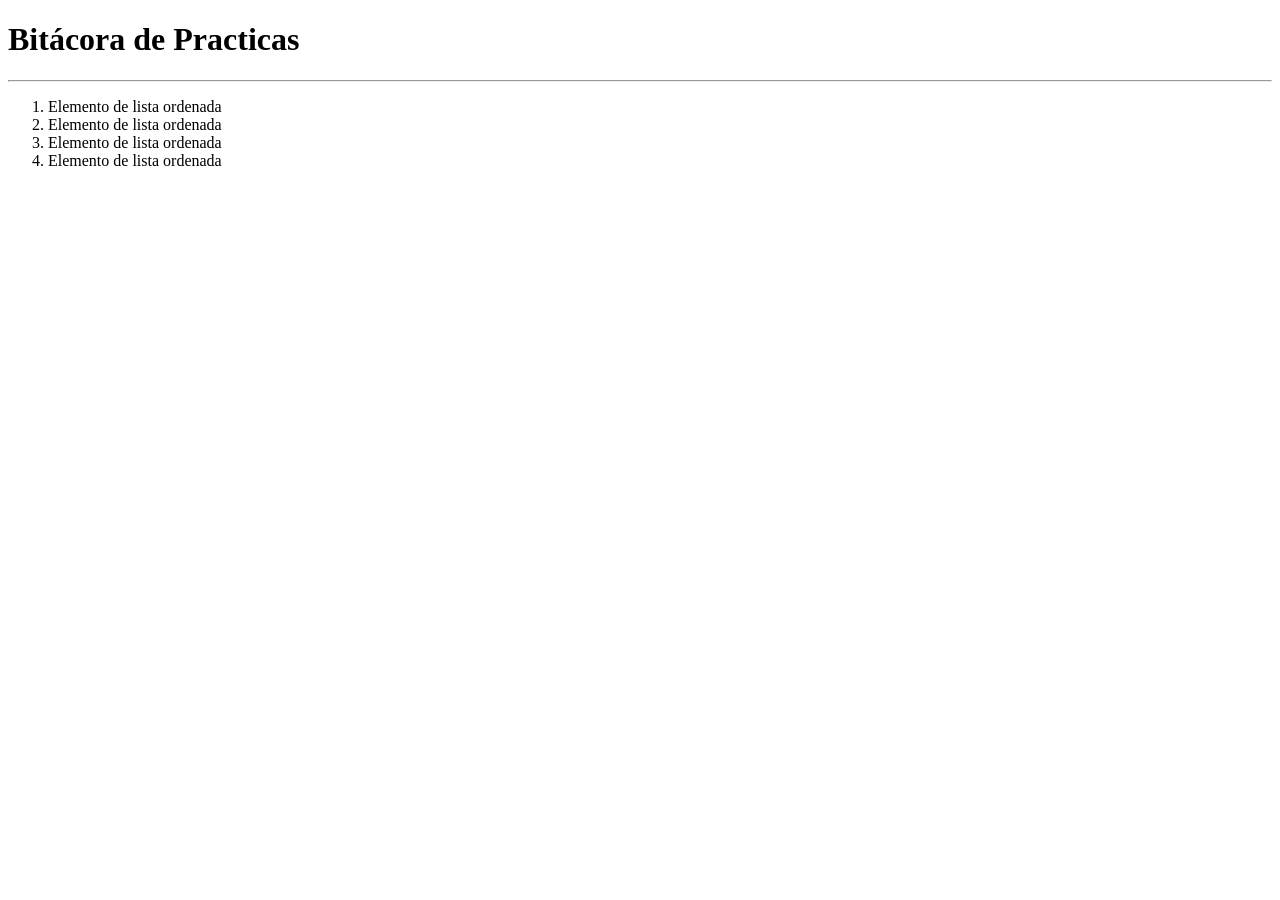
<file: index.html>
<!DOCTYPE html>
<html lang="es">
<head>
    <meta charset="UTF-8">
    <meta name="viewport" content="width=, initial-scale=1.0">
    <title>Practicas Web</title>
</head>
<body>
<h1>Bitácora de Practicas</h1>
<hr>
<ol>
    <li>Elemento de lista ordenada</li>
    <li>Elemento de lista ordenada</li>
    <li>Elemento de lista ordenada</li>
    <li>Elemento de lista ordenada</li>
</ol>




</body>
</html>
</file>
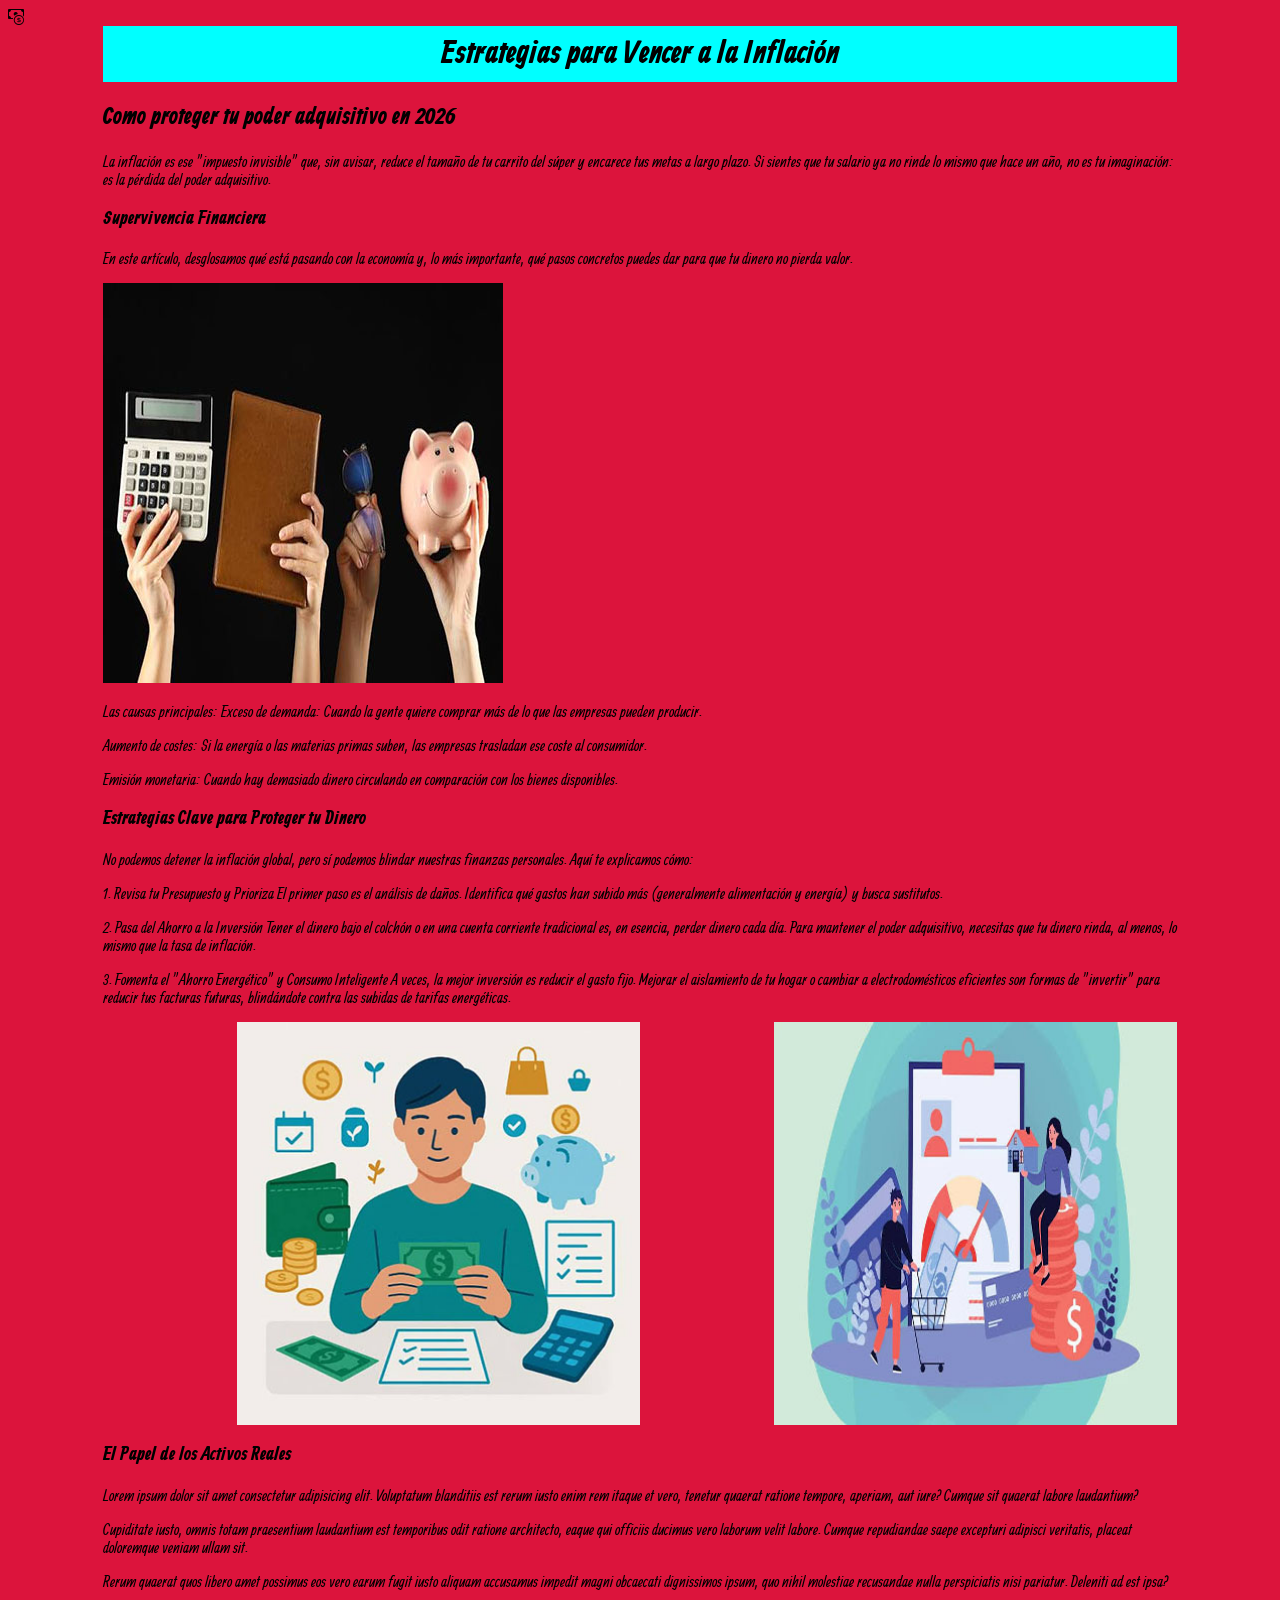
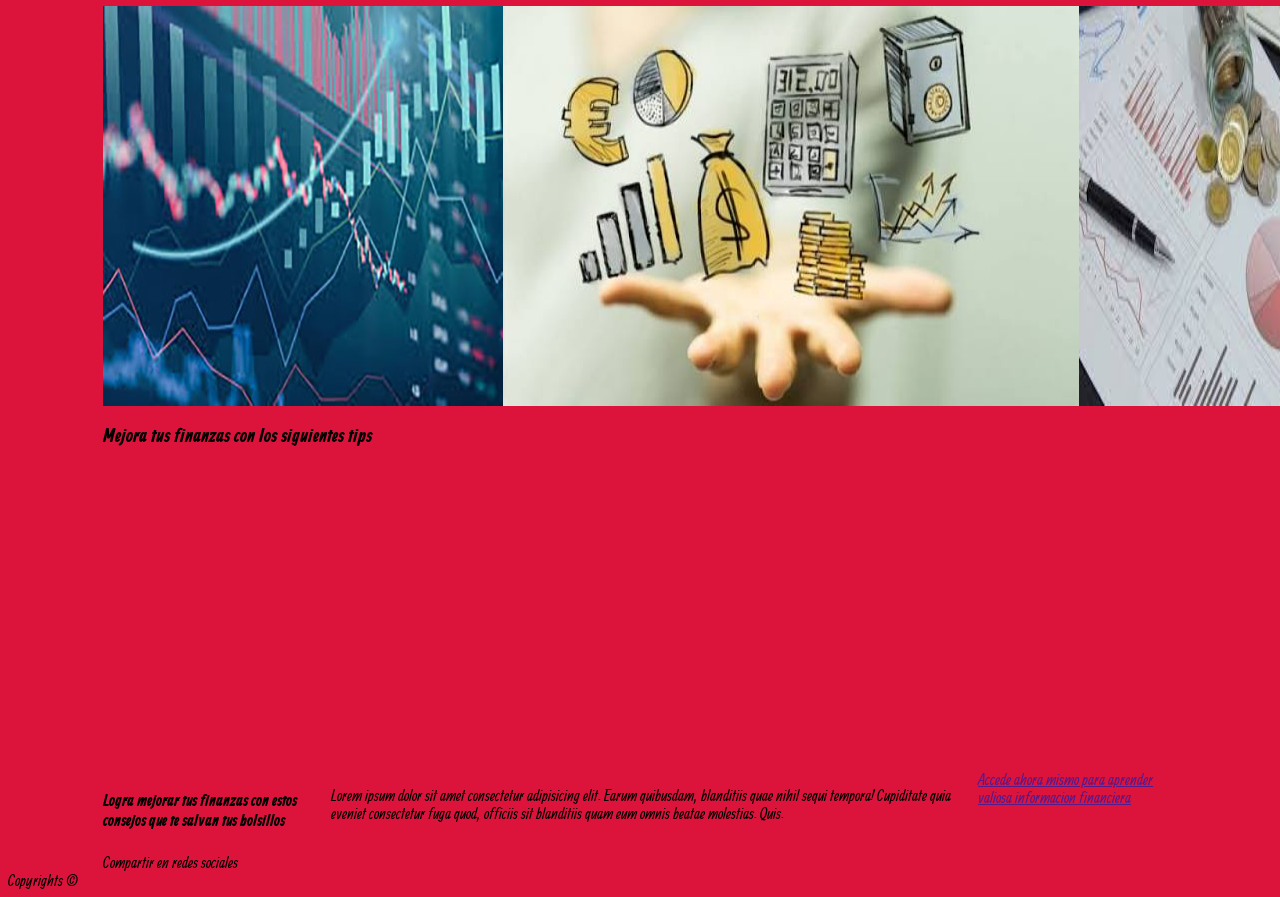
<file: ejercicios/articulo.html>
<!DOCTYPE html>
<html lang="en">
<head>
    <meta charset="UTF-8">
    <meta name="viewport" content="width=device-width, initial-scale=1.0">
    <title>Inversiones</title>
    <!--Tipografia-->
    <link href="https://fonts.googleapis.com/css2?family=Allan:wght@400;700&family=Amarante&family=Bebas+Neue&display=swap" rel="stylesheet">

<!--css Bootstrap-->
<link rel="stylesheet" href="https://cdn.jsdelivr.net/npm/bootstrap-icons@1.13.1/font/bootstrap-icons.min.css">

    <!--css del proyecto-->
    <link rel="stylesheet" href="../css/articulo.css">
</head>
<body>
    <header class= "cabecera">
<i class="bi bi-cash-coin"></i>
    </header>
    <main class="cuerpo">
<article>
<header>
    <div class="contenido">
<h1>Estrategias para Vencer a la Inflación</h1>
<h2>Como proteger tu poder adquisitivo en 2026</h2>
</header>
<p>La inflación es ese "impuesto invisible" que, sin avisar, reduce el tamaño de tu carrito del súper y encarece tus metas a largo plazo. Si sientes que tu salario ya no rinde lo mismo que hace un año, no es tu imaginación: es la pérdida del poder adquisitivo.
</p>
<h3>Supervivencia Financiera</h3>
<p>En este artículo, desglosamos qué está pasando con la economía y, lo más importante, qué pasos concretos puedes dar para que tu dinero no pierda valor.
</p>
<img class="Supervivencia" src="../img/images - 2026-02-25T071107.408.jpeg" alt="">
<p>Las causas principales:
Exceso de demanda: Cuando la gente quiere comprar más de lo que las empresas pueden producir.
</p>
<p>Aumento de costes: Si la energía o las materias primas suben, las empresas trasladan ese coste al consumidor.
</p>
<p>Emisión monetaria: Cuando hay demasiado dinero circulando en comparación con los bienes disponibles.</p>
<h3>Estrategias Clave para Proteger tu Dinero</h3>
<p>No podemos detener la inflación global, pero sí podemos blindar nuestras finanzas personales. Aquí te explicamos cómo:
</p>
<p>1. Revisa tu Presupuesto y Prioriza
El primer paso es el análisis de daños. Identifica qué gastos han subido más (generalmente alimentación y energía) y busca sustitutos.
</p>
<p>2. Pasa del Ahorro a la Inversión
Tener el dinero bajo el colchón o en una cuenta corriente tradicional es, en esencia, perder dinero cada día. Para mantener el poder adquisitivo, necesitas que tu dinero rinda, al menos, lo mismo que la tasa de inflación.
</p>
<p>3. Fomenta el "Ahorro Energético" y Consumo Inteligente
A veces, la mejor inversión es reducir el gasto fijo. Mejorar el aislamiento de tu hogar o cambiar a electrodomésticos eficientes son formas de "invertir" para reducir tus facturas futuras, blindándote contra las subidas de tarifas energéticas.
</p>
</div>
<div class="contenedor">
<div class="items1"></div>
<img src="../img/images - 2026-02-25T071116.626.jpeg" alt="">
<div class="items1"></div>
    <img src="../img/images - 2026-02-25T071123.252.jpeg" alt="">
</div>
<div>
    <h3>El Papel de los Activos Reales</h3>
    <p>Lorem ipsum dolor sit amet consectetur adipisicing elit. Voluptatum blanditiis est rerum iusto enim rem itaque et vero, tenetur quaerat ratione tempore, aperiam, aut iure? Cumque sit quaerat labore laudantium?</p>
    <p>Cupiditate iusto, omnis totam praesentium laudantium est temporibus odit ratione architecto, eaque qui officiis ducimus vero laborum velit labore. Cumque repudiandae saepe excepturi adipisci veritatis, placeat doloremque veniam ullam sit.</p>
    <p>Rerum quaerat quos libero amet possimus eos vero earum fugit iusto aliquam accusamus impedit magni obcaecati dignissimos ipsum, quo nihil molestiae recusandae nulla perspiciatis nisi pariatur. Deleniti ad est ipsa?</p>
    <div class="contenedor">
        <div class="items2"></div>
        <img src="../img/inversion.jpeg" alt="">
        <div class="items2"></div>
        <img src="../img/images - 2026-02-25T071429.260.jpeg" alt="">
        <div class="items2"></div>
        <img src="../img/images.jpeg" alt="">
    </div>
    <h3>Mejora tus finanzas con los siguientes tips</h3>
    <div class="contenedor">
<div class="video">
    <iframe width="560" height="315" src="https://www.youtube.com/embed/i-lYQBZ2wBI?si=G4D7xhWK1cpewbxn" title="YouTube video player" frameborder="0" allow="accelerometer; autoplay; clipboard-write; encrypted-media; gyroscope; picture-in-picture; web-share" referrerpolicy="strict-origin-when-cross-origin" allowfullscreen></iframe>
</div>
 </div>
 <div class="contenedor">
<h4>Logra mejorar tus finanzas con estos consejos que te salvan tus bolsillos</h4>
<p>Lorem ipsum dolor sit amet consectetur adipisicing elit. Earum quibusdam, blanditiis quae nihil sequi tempora! Cupiditate quia eveniet consectetur fuga quod, officiis sit blanditiis quam eum omnis beatae molestias. Quis.</p>
<a href="">Accede ahora mismo para aprender valiosa informacion financiera</a>
 </div>






</div>
<footer>
    <span>Compartir en redes sociales</span>
</footer>
</article>
    </main>
<footer class="pie"></footer>
<span>Copyrights &#169; </span>

</body>
</html>
</file>
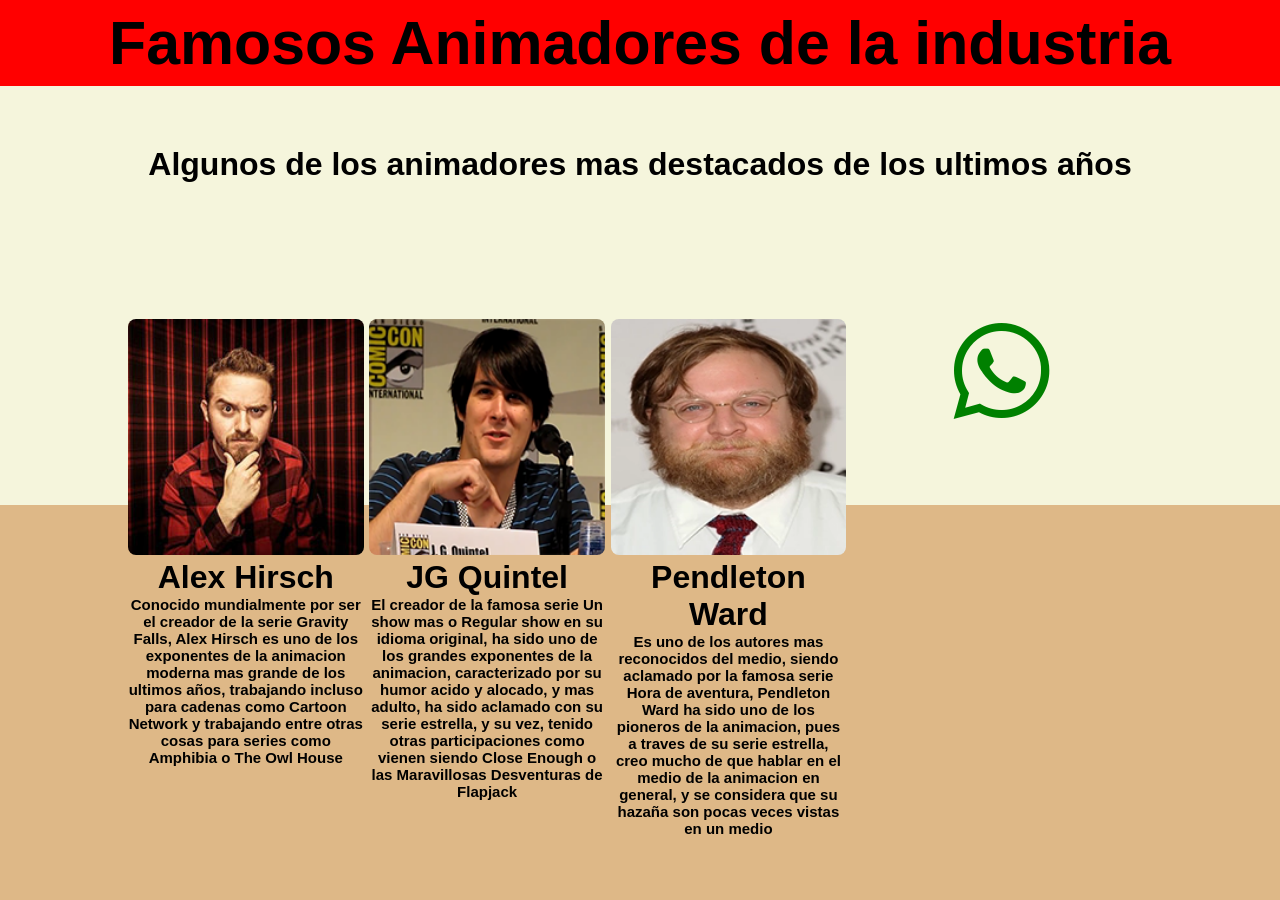
<file: ejercicios/cards.html>
<!DOCTYPE html>
<html lang="en">
<head>
    <meta charset="UTF-8">
    <meta name="viewport" content="width=device-width, initial-scale=1.0">
    <title>Famosos Animadores</title>
    <link rel="stylesheet" href="https://cdn.jsdelivr.net/npm/bootstrap-icons@1.13.1/font/bootstrap-icons.min.css">
    <link rel="stylesheet" href="../css/catch.css">
</head>
<body>
    <header class="cabecera">
<span style='font-size:100px;'></span><h1>Famosos Animadores de la industria</h1>
    </header>
    <section class="subtitulo">
        <h2>Algunos de los animadores mas destacados de los ultimos años</h2>
    </section>

    <section class="cuadros">
        <div class="container">
        <div class="items">
<img src="../img/alexhirsch.jpg" alt="AlexHirsch">
<h2>Alex Hirsch</h2>
<h3>Conocido mundialmente por ser el creador de la serie Gravity Falls, Alex Hirsch es uno de los exponentes de la animacion moderna mas grande de los ultimos años, trabajando incluso para cadenas como Cartoon Network y trabajando entre otras cosas para series como Amphibia o The Owl House
</h3>
        </div>
        <div class="items">
<img src="../img/JoelQuintel.png" alt="JGQuintel">
<h2>JG Quintel</h2>
<h3>El creador de la famosa serie Un show mas o Regular show en su idioma original, ha sido uno de los grandes exponentes de la animacion, caracterizado por su humor acido y alocado, y mas adulto, ha sido aclamado con su serie estrella, y su vez, tenido otras participaciones como vienen siendo Close Enough o las Maravillosas Desventuras de Flapjack
</h3>
        </div>
        <div class="items">
<img src="../img/pendletonward.webp" alt="PendletonWard">
<h2>Pendleton Ward</h2>
<h3>Es uno de los autores mas reconocidos del medio, siendo aclamado por la famosa serie Hora de aventura, Pendleton Ward ha sido uno de los pioneros de la animacion, pues a traves de su serie estrella, creo mucho de que hablar en el medio de la animacion en general, y se considera que su hazaña son pocas veces vistas en un medio
</h3>
</div>
<div>
<header class="whatsapp">
   <i class="bi bi-whatsapp"></i>
</header>
</div>
</div>
</section>
<link rel="stylesheet" href="">































</body>
</html>
</file>
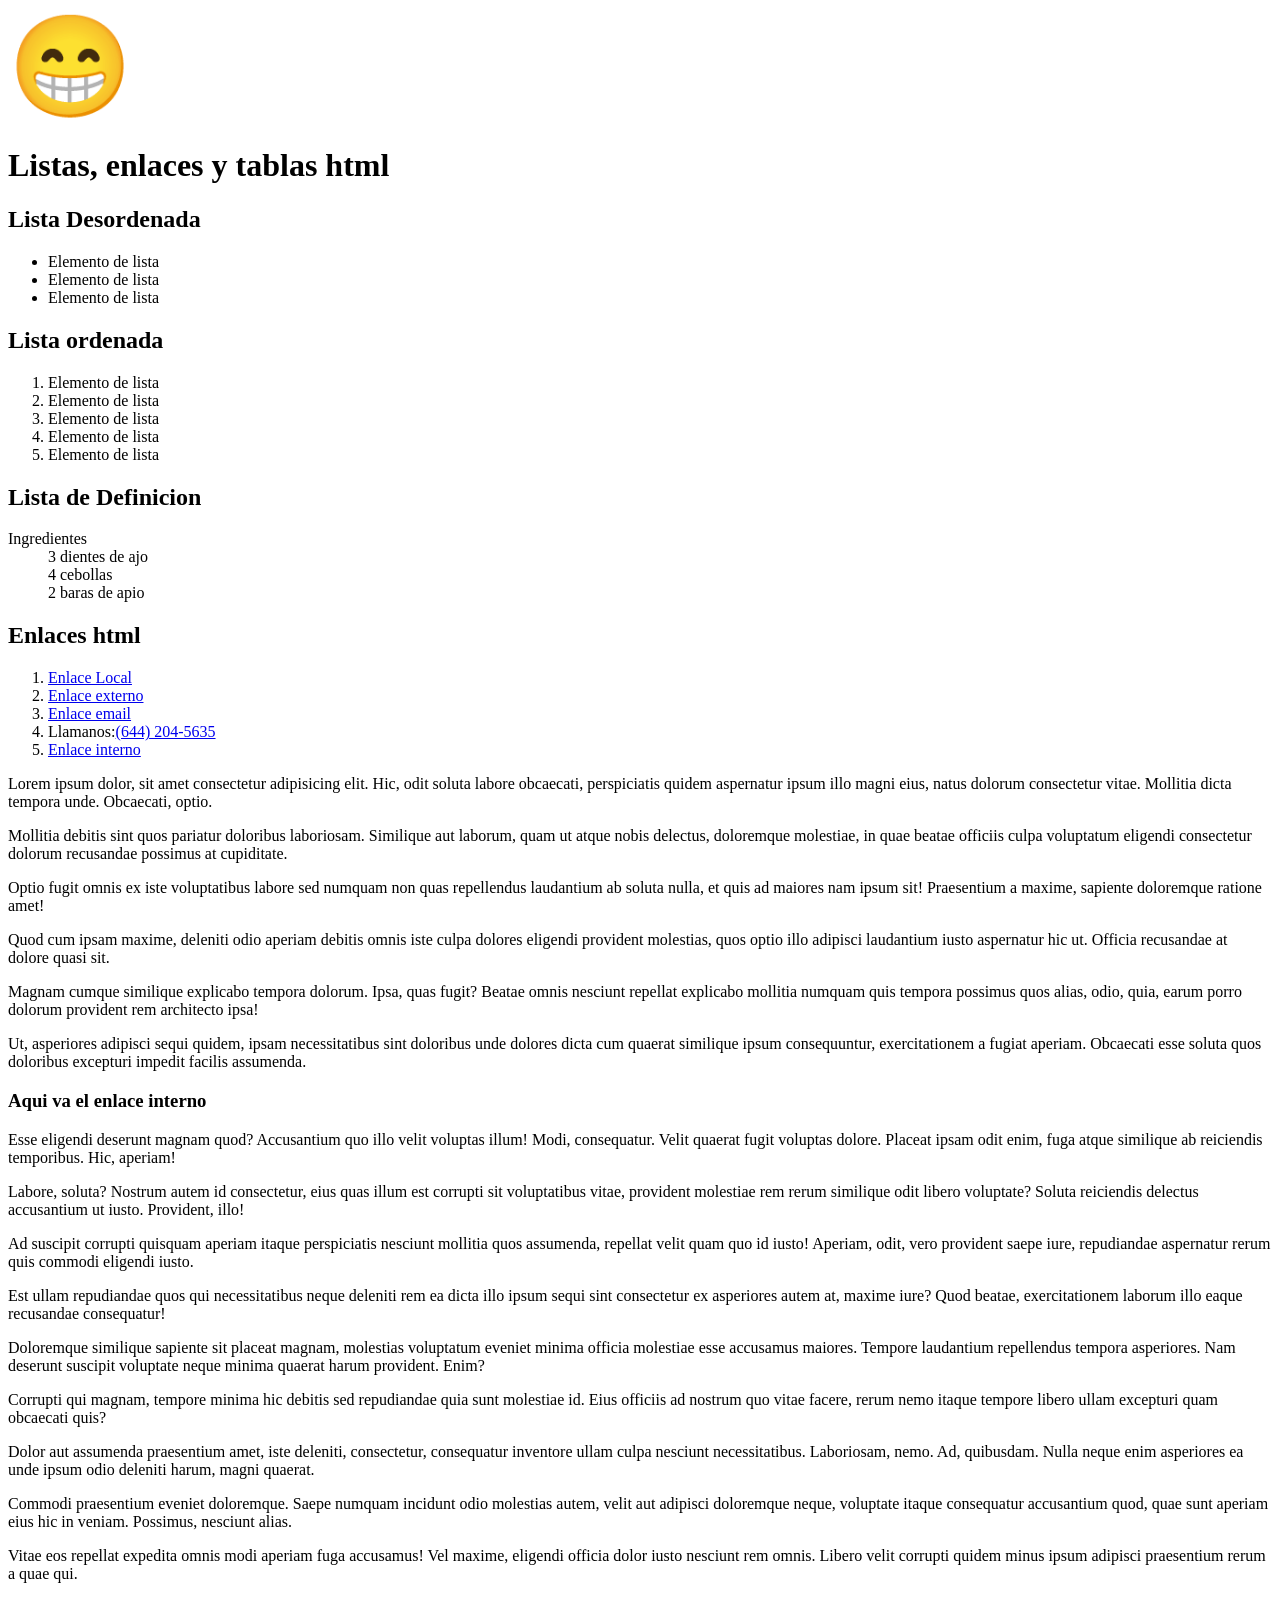
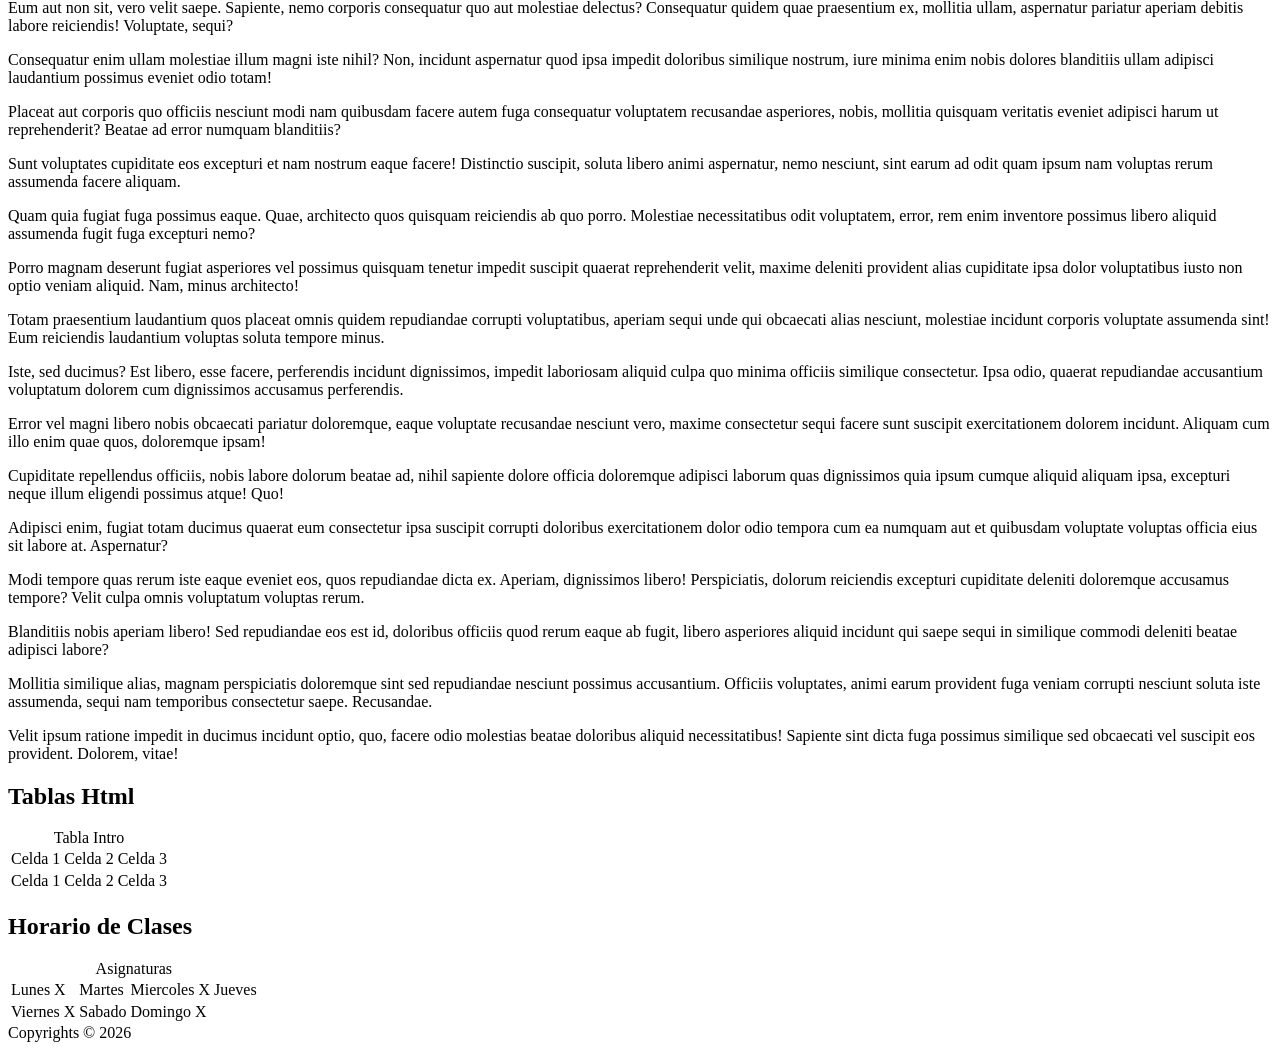
<file: ejercicios/listasyenlaces.html>
<!DOCTYPE html>
<html lang="en">
<head>
    <meta charset="UTF-8">
    <meta name="viewport" content="width=device-width, initial-scale=1.0">
    <title>Listas y Enlaces HTML</title>
    <link rel="stylesheet" href="../">
</head>
<body>
    <header class="cabecera"> 
       
 <span style='font-size:100px;'>&#128513;</span><h1>Listas, enlaces y tablas html</h1>
    </header>
    <section class="temas">
<h2>Lista Desordenada</h2>
<ul>
    <li>Elemento de lista</li>
    <li>Elemento de lista</li>
    <li>Elemento de lista</li>
</ul>
<h2>Lista ordenada</h2>
<ol>
    <li>Elemento de lista</li>
    <li>Elemento de lista</li>
    <li>Elemento de lista</li>
    <li>Elemento de lista</li>
    <li>Elemento de lista</li>
</ol>
<h2>Lista de Definicion</h2>
<dl>
    <dt>Ingredientes</dt>
    <dd>3 dientes de ajo</dd>
    <dd>4 cebollas</dd>
    <dd>2 baras de apio</dd>
</dl>
    </section>
    <section>

    </section>
    <section class="temas">
<h2>Enlaces html</h2>
<ol>
    <li><a href="../index.html" target="_blank">Enlace Local</a></li>
    <li><a href="https://instagram.com"target="_blank">Enlace externo</a></li>
    <li><a href="mailto:alyssaaguacate@dominio.com">Enlace email</a></li>
    <li>Llamanos:<a href="tel:6442045635">(644) 204-5635</a></li>
    <li><a href="#int">Enlace interno</a></li>
</ol>
    </section>
    <div class="temas">
    <p>Lorem ipsum dolor, sit amet consectetur adipisicing elit. Hic, odit soluta labore obcaecati, perspiciatis quidem aspernatur ipsum illo magni eius, natus dolorum consectetur vitae. Mollitia dicta tempora unde. Obcaecati, optio.</p>
    <p>Mollitia debitis sint quos pariatur doloribus laboriosam. Similique aut laborum, quam ut atque nobis delectus, doloremque molestiae, in quae beatae officiis culpa voluptatum eligendi consectetur dolorum recusandae possimus at cupiditate.</p>
    <p>Optio fugit omnis ex iste voluptatibus labore sed numquam non quas repellendus laudantium ab soluta nulla, et quis ad maiores nam ipsum sit! Praesentium a maxime, sapiente doloremque ratione amet!</p>
    <p>Quod cum ipsam maxime, deleniti odio aperiam debitis omnis iste culpa dolores eligendi provident molestias, quos optio illo adipisci laudantium iusto aspernatur hic ut. Officia recusandae at dolore quasi sit.</p>
    <p>Magnam cumque similique explicabo tempora dolorum. Ipsa, quas fugit? Beatae omnis nesciunt repellat explicabo mollitia numquam quis tempora possimus quos alias, odio, quia, earum porro dolorum provident rem architecto ipsa!</p>
    <p>Ut, asperiores adipisci sequi quidem, ipsam necessitatibus sint doloribus unde dolores dicta cum quaerat similique ipsum consequuntur, exercitationem a fugiat aperiam. Obcaecati esse soluta quos doloribus excepturi impedit facilis assumenda.</p>
    <a name="int"></a>
    <h3>Aqui va el enlace interno</h3>
    <p>Esse eligendi deserunt magnam quod? Accusantium quo illo velit voluptas illum! Modi, consequatur. Velit quaerat fugit voluptas dolore. Placeat ipsam odit enim, fuga atque similique ab reiciendis temporibus. Hic, aperiam!</p>
    <p>Labore, soluta? Nostrum autem id consectetur, eius quas illum est corrupti sit voluptatibus vitae, provident molestiae rem rerum similique odit libero voluptate? Soluta reiciendis delectus accusantium ut iusto. Provident, illo!</p>
    <p>Ad suscipit corrupti quisquam aperiam itaque perspiciatis nesciunt mollitia quos assumenda, repellat velit quam quo id iusto! Aperiam, odit, vero provident saepe iure, repudiandae aspernatur rerum quis commodi eligendi iusto.</p>
    <p>Est ullam repudiandae quos qui necessitatibus neque deleniti rem ea dicta illo ipsum sequi sint consectetur ex asperiores autem at, maxime iure? Quod beatae, exercitationem laborum illo eaque recusandae consequatur!</p>
    <p>Doloremque similique sapiente sit placeat magnam, molestias voluptatum eveniet minima officia molestiae esse accusamus maiores. Tempore laudantium repellendus tempora asperiores. Nam deserunt suscipit voluptate neque minima quaerat harum provident. Enim?</p>
    <p>Corrupti qui magnam, tempore minima hic debitis sed repudiandae quia sunt molestiae id. Eius officiis ad nostrum quo vitae facere, rerum nemo itaque tempore libero ullam excepturi quam obcaecati quis?</p>
    <p>Dolor aut assumenda praesentium amet, iste deleniti, consectetur, consequatur inventore ullam culpa nesciunt necessitatibus. Laboriosam, nemo. Ad, quibusdam. Nulla neque enim asperiores ea unde ipsum odio deleniti harum, magni quaerat.</p>
    <p>Commodi praesentium eveniet doloremque. Saepe numquam incidunt odio molestias autem, velit aut adipisci doloremque neque, voluptate itaque consequatur accusantium quod, quae sunt aperiam eius hic in veniam. Possimus, nesciunt alias.</p>
    <p>Vitae eos repellat expedita omnis modi aperiam fuga accusamus! Vel maxime, eligendi officia dolor iusto nesciunt rem omnis. Libero velit corrupti quidem minus ipsum adipisci praesentium rerum a quae qui.</p>
    <p>Eum aut non sit, vero velit saepe. Sapiente, nemo corporis consequatur quo aut molestiae delectus? Consequatur quidem quae praesentium ex, mollitia ullam, aspernatur pariatur aperiam debitis labore reiciendis! Voluptate, sequi?</p>
    <p>Consequatur enim ullam molestiae illum magni iste nihil? Non, incidunt aspernatur quod ipsa impedit doloribus similique nostrum, iure minima enim nobis dolores blanditiis ullam adipisci laudantium possimus eveniet odio totam!</p>
    <p>Placeat aut corporis quo officiis nesciunt modi nam quibusdam facere autem fuga consequatur voluptatem recusandae asperiores, nobis, mollitia quisquam veritatis eveniet adipisci harum ut reprehenderit? Beatae ad error numquam blanditiis?</p>
    <p>Sunt voluptates cupiditate eos excepturi et nam nostrum eaque facere! Distinctio suscipit, soluta libero animi aspernatur, nemo nesciunt, sint earum ad odit quam ipsum nam voluptas rerum assumenda facere aliquam.</p>
    <p>Quam quia fugiat fuga possimus eaque. Quae, architecto quos quisquam reiciendis ab quo porro. Molestiae necessitatibus odit voluptatem, error, rem enim inventore possimus libero aliquid assumenda fugit fuga excepturi nemo?</p>
    <p>Porro magnam deserunt fugiat asperiores vel possimus quisquam tenetur impedit suscipit quaerat reprehenderit velit, maxime deleniti provident alias cupiditate ipsa dolor voluptatibus iusto non optio veniam aliquid. Nam, minus architecto!</p>
    <p>Totam praesentium laudantium quos placeat omnis quidem repudiandae corrupti voluptatibus, aperiam sequi unde qui obcaecati alias nesciunt, molestiae incidunt corporis voluptate assumenda sint! Eum reiciendis laudantium voluptas soluta tempore minus.</p>
    <p>Iste, sed ducimus? Est libero, esse facere, perferendis incidunt dignissimos, impedit laboriosam aliquid culpa quo minima officiis similique consectetur. Ipsa odio, quaerat repudiandae accusantium voluptatum dolorem cum dignissimos accusamus perferendis.</p>
    <p>Error vel magni libero nobis obcaecati pariatur doloremque, eaque voluptate recusandae nesciunt vero, maxime consectetur sequi facere sunt suscipit exercitationem dolorem incidunt. Aliquam cum illo enim quae quos, doloremque ipsam!</p>
    <p>Cupiditate repellendus officiis, nobis labore dolorum beatae ad, nihil sapiente dolore officia doloremque adipisci laborum quas dignissimos quia ipsum cumque aliquid aliquam ipsa, excepturi neque illum eligendi possimus atque! Quo!</p>
    <p>Adipisci enim, fugiat totam ducimus quaerat eum consectetur ipsa suscipit corrupti doloribus exercitationem dolor odio tempora cum ea numquam aut et quibusdam voluptate voluptas officia eius sit labore at. Aspernatur?</p>
    <p>Modi tempore quas rerum iste eaque eveniet eos, quos repudiandae dicta ex. Aperiam, dignissimos libero! Perspiciatis, dolorum reiciendis excepturi cupiditate deleniti doloremque accusamus tempore? Velit culpa omnis voluptatum voluptas rerum.</p>
    <p>Blanditiis nobis aperiam libero! Sed repudiandae eos est id, doloribus officiis quod rerum eaque ab fugit, libero asperiores aliquid incidunt qui saepe sequi in similique commodi deleniti beatae adipisci labore?</p>
    <p>Mollitia similique alias, magnam perspiciatis doloremque sint sed repudiandae nesciunt possimus accusantium. Officiis voluptates, animi earum provident fuga veniam corrupti nesciunt soluta iste assumenda, sequi nam temporibus consectetur saepe. Recusandae.</p>
    <p>Velit ipsum ratione impedit in ducimus incidunt optio, quo, facere odio molestias beatae doloribus aliquid necessitatibus! Sapiente sint dicta fuga possimus similique sed obcaecati vel suscipit eos provident. Dolorem, vitae!</p>

    </div>
    <section class="temas" id="tablas">
<h2>Tablas Html</h2>
<table>
    <caption>Tabla Intro</caption>
    <tr>
<td>Celda 1</td>
<td>Celda 2</td>
<td>Celda 3</td>
    </tr>
    <tr>
<td>Celda 1</td>
<td>Celda 2</td>
<td>Celda 3</td>
    </tr>
</table>
<h2>Horario de Clases</h2>
<table>
        <caption>Asignaturas</caption>

<tr>
    <td>Lunes X</td>
    <td>Martes</td>
    <td>Miercoles X</td>
    <td>Jueves</td>
</tr>
<tr>
    <td>Viernes X</td>
    <td>Sabado</td>
    <td>Domingo X</td>
</tr>
</table>


    </section>
    <footer class="pie">
<span>Copyrights &#169; 2026</span>
    </footer>
</body>
</html>
</file>
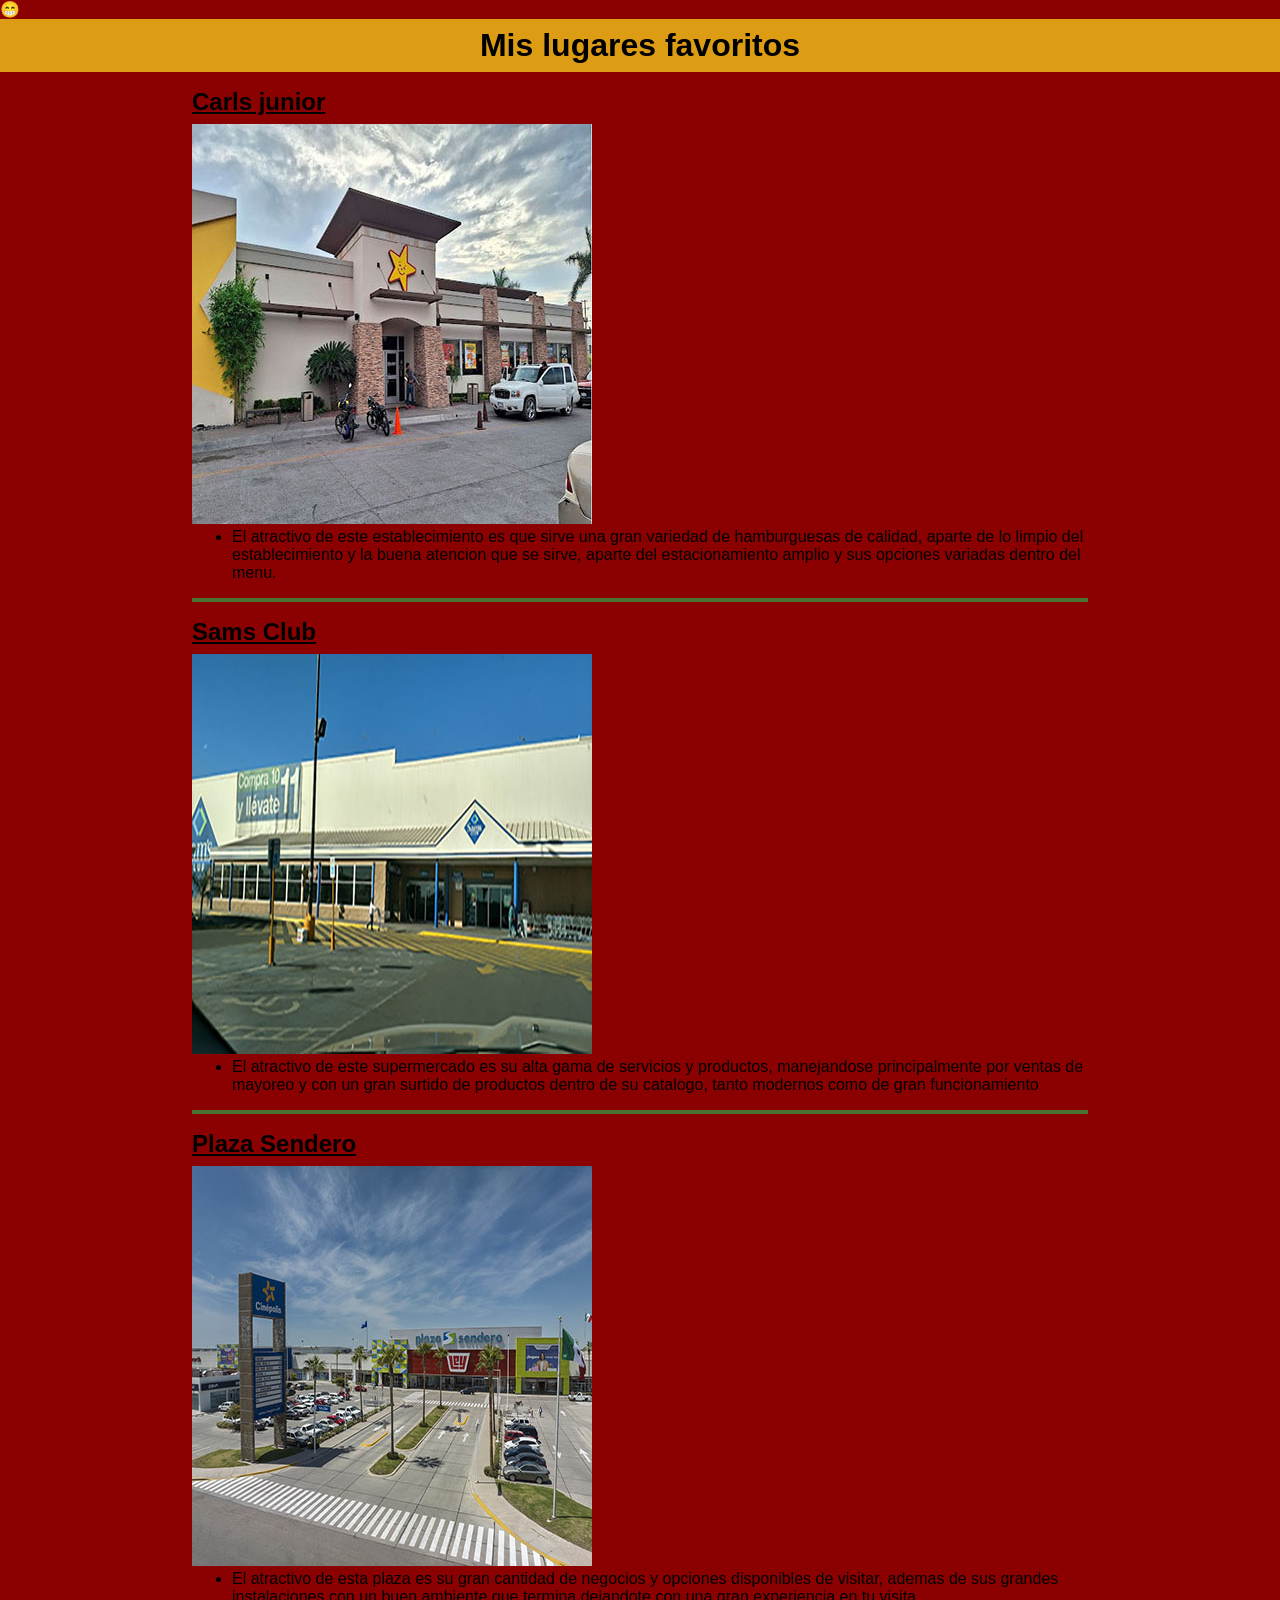
<file: ejercicios/Lugares.html>
<!DOCTYPE html>
<html lang="en">
<head>
    <meta charset="UTF-8">
    <meta name="viewport" content="width=device-width, initial-scale=1.0">
    <title>Lugares Favoritos</title>
    <link rel="stylesheet" href="../css/lugares.css">
</head>
<body>
    <header class="cabecera"> 
        <span style="font: size 100px; ;">&#128513;</span><h1>Mis lugares favoritos</h1>
    </header>
    <section class="sitios">
<h2>Carls junior</h2>
<img src="../img/carlsjunior.jpg" alt="">
<ul>
<li>El atractivo de este establecimiento es que sirve una gran variedad de hamburguesas de calidad, aparte de lo limpio del establecimiento y la buena atencion que se sirve, aparte del estacionamiento amplio y sus opciones variadas dentro del menu.
</li>
</section>
<section class="sitios">
</ul>
<h2>Sams Club</h2>
<img src="../img/samsclub.jpg" alt="">
<ul>
<li>
    El atractivo de este supermercado es su alta gama de servicios y productos, manejandose principalmente por ventas de mayoreo y con un gran surtido de productos dentro de su catalogo, tanto modernos como de gran funcionamiento
</li>
</ul>
</section>
<section class="sitios">
<h2>Plaza Sendero</h2>
<img src="../img/senderoobr.jpg" alt="">
<ul>
    <li>
 El atractivo de esta plaza es su gran cantidad de negocios y opciones disponibles de visitar, ademas de sus grandes instalaciones con un buen ambiente que termina dejandote con una gran experiencia en tu visita       
    </li>
</ul>
</section>







































</body>
</html>
</file>
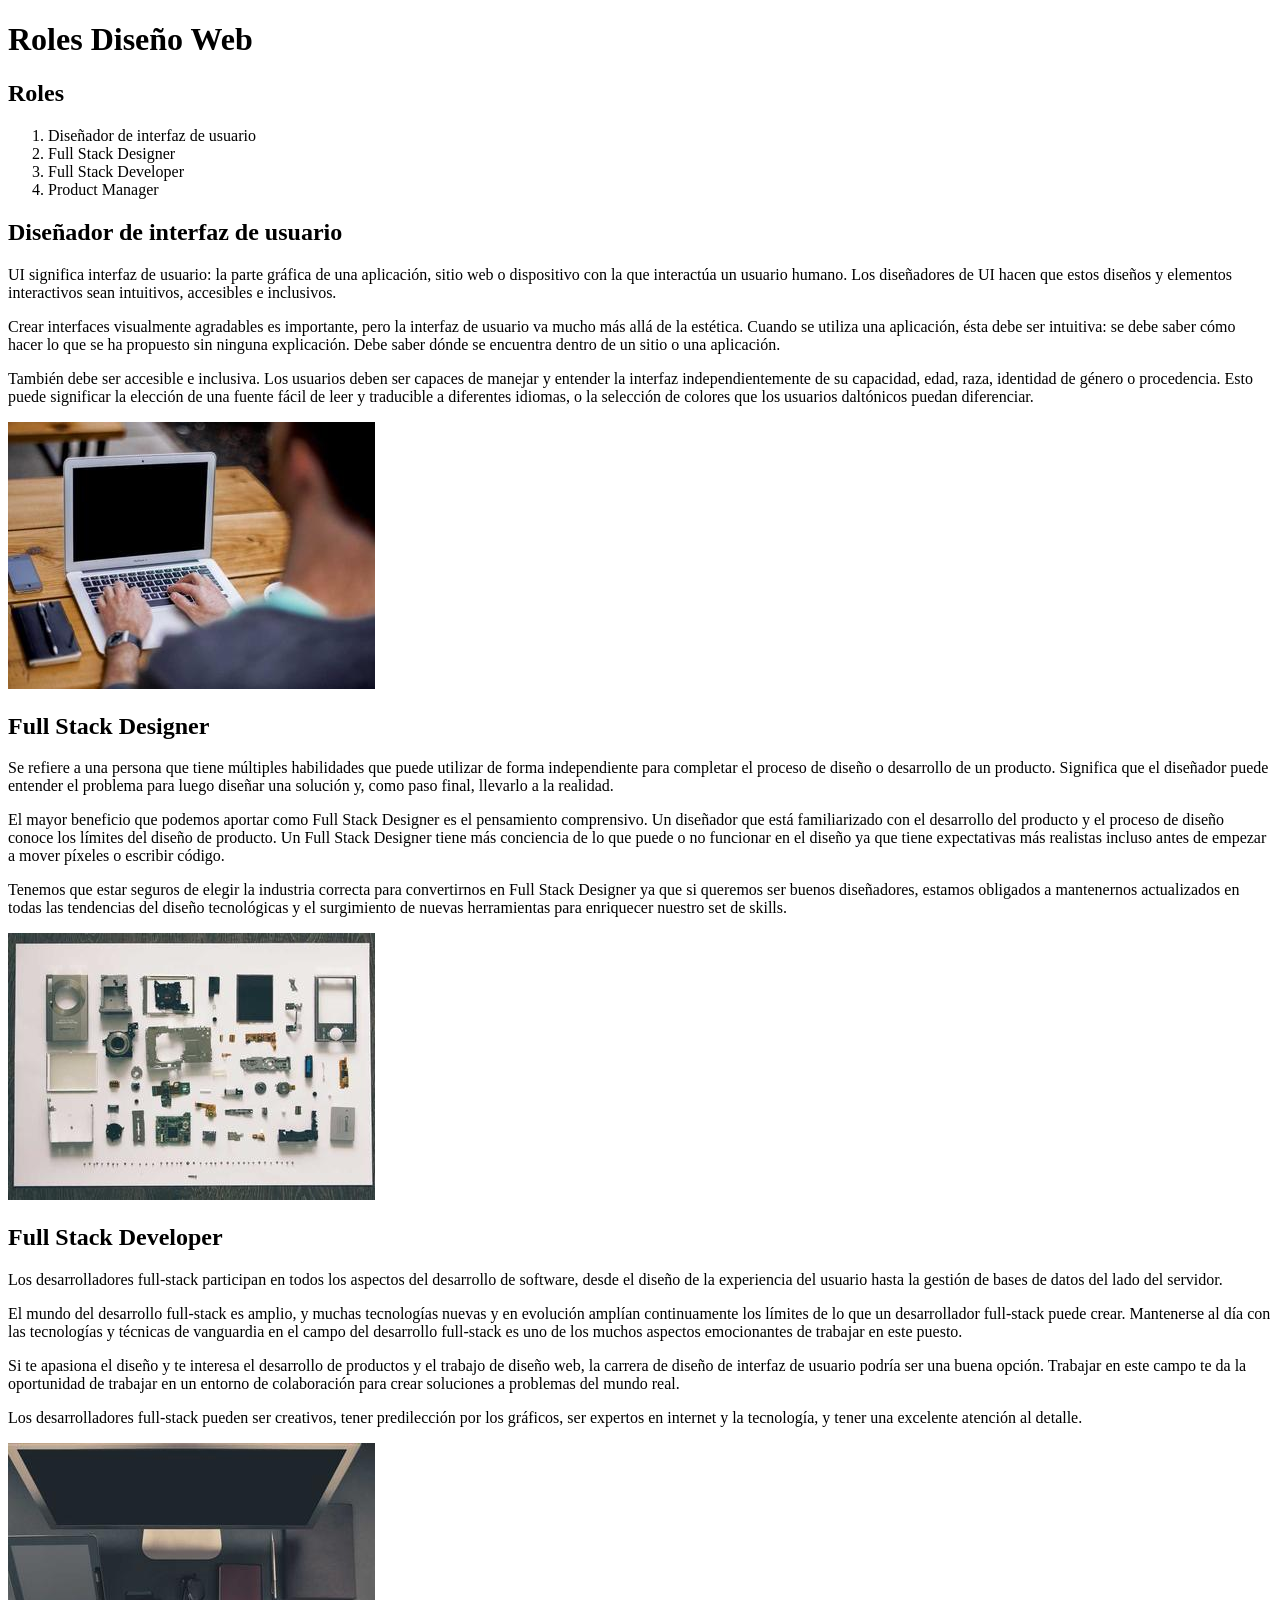
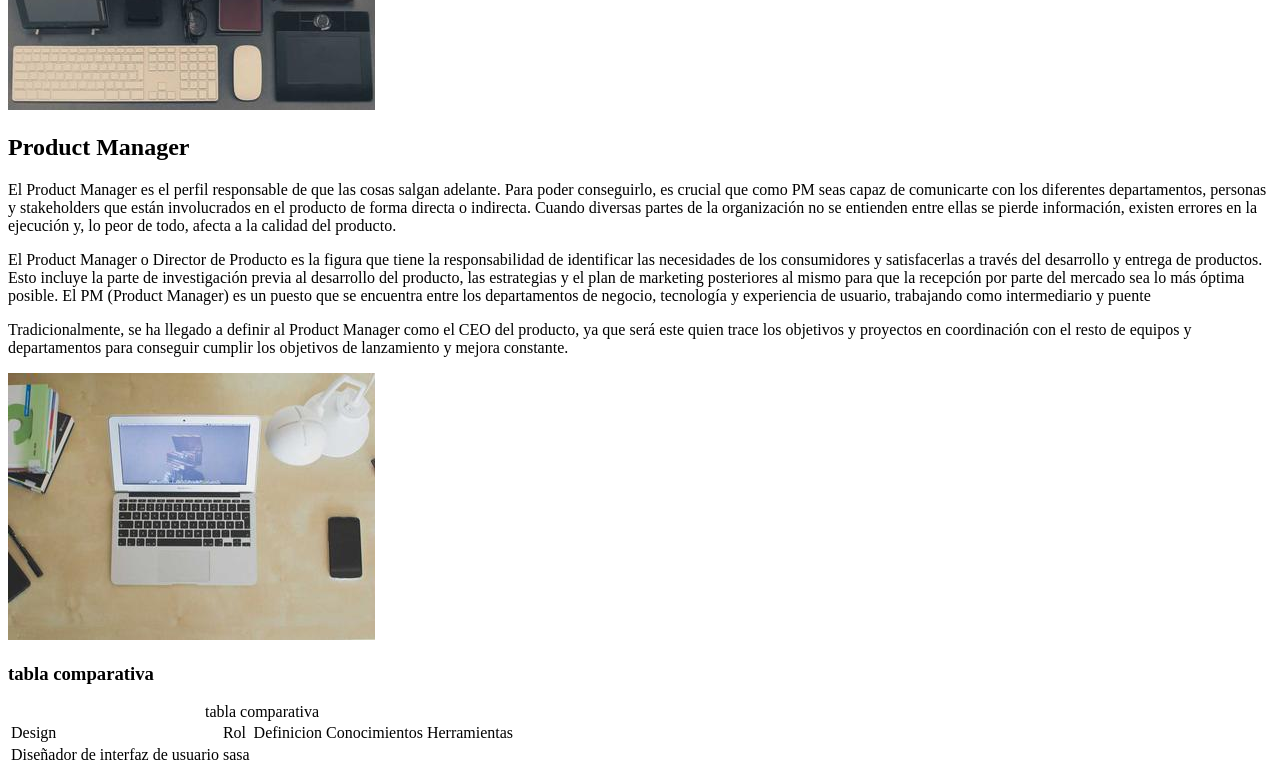
<file: ejercicios/roles.html>
<!DOCTYPE html>
<html lang="en">
<head>
    <meta charset="UTF-8">
    <meta name="viewport" content="width=device-width, initial-scale=1.0">
    <title>Roles dentro del diseño web</title>
</head>
<body>
    <header>

        <h1>Roles Diseño Web</h1>
        <section>
    </header>
    <h2>Roles</h2>
    <ol>
        <li>Diseñador de interfaz de usuario</li>
        <li>Full Stack Designer</li>
        <li>Full Stack Developer</li>
        <li>Product Manager</li>
    </ol>
    <h2>Diseñador de interfaz de usuario</h2>
    <div><p>UI significa interfaz de usuario: la parte gráfica de una
aplicación, sitio web o dispositivo con la que interactúa un
usuario humano. Los diseñadores de UI hacen que estos
diseños y elementos interactivos sean intuitivos, accesibles e

inclusivos.
    <p>Crear interfaces visualmente agradables es importante, pero
la interfaz de usuario va mucho más allá de la estética.
Cuando se utiliza una aplicación, ésta debe ser intuitiva: se
debe saber cómo hacer lo que se ha propuesto sin ninguna
explicación. Debe saber dónde se encuentra dentro de un sitio

o una aplicación.</p>
    <p>También debe ser accesible e inclusiva. Los usuarios deben

ser capaces de manejar y entender la interfaz

independientemente de su capacidad, edad, raza, identidad
de género o procedencia. Esto puede significar la elección de
una fuente fácil de leer y traducible a diferentes idiomas, o la
selección de colores que los usuarios daltónicos puedan

diferenciar.</p>
<img src="../img/5-400x400.jpg" alt="interfaz de usuario">
</section>
<section>
</div>
<h2>Full Stack Designer</h2>
<div><p>Se refiere a una persona que tiene múltiples
habilidades que puede utilizar de forma
independiente para completar el proceso de
diseño o desarrollo de un producto. Significa
que el diseñador puede entender el problema
para luego diseñar una solución y, como paso

final, llevarlo a la realidad.</p>
<p>El mayor beneficio que podemos aportar como Full
Stack Designer es el pensamiento comprensivo. Un
diseñador que está familiarizado con el desarrollo
del producto y el proceso de diseño conoce los
límites del diseño de producto. Un Full Stack
Designer tiene más conciencia de lo que puede o no
funcionar en el diseño ya que tiene expectativas
más realistas incluso antes de empezar a mover

píxeles o escribir código.</p>
<p>Tenemos que estar seguros de elegir la
industria correcta para convertirnos en
Full Stack Designer ya que si queremos
ser buenos diseñadores, estamos
obligados a mantenernos actualizados en
todas las tendencias del diseño
tecnológicas y el surgimiento de nuevas
herramientas para enriquecer nuestro set

de skills.</p>
<img src="../img/ipod-400x400.jpg" alt="Design">
</div>
</section>
<h2>Full Stack Developer</h2>
<div><p>Los desarrolladores full-stack participan en
todos los aspectos del desarrollo de
software, desde el diseño de la experiencia
del usuario hasta la gestión de bases de
datos del lado del servidor.</p>
<p>El mundo del desarrollo full-stack es
amplio, y muchas tecnologías nuevas y en
evolución amplían continuamente los
límites de lo que un desarrollador full-stack
puede crear. Mantenerse al día con las
tecnologías y técnicas de vanguardia en el
campo del desarrollo full-stack es uno de
los muchos aspectos emocionantes de
trabajar en este puesto.</p>
<p>Si te apasiona el diseño y te interesa el desarrollo de productos y el
trabajo de diseño web, la carrera de diseño de interfaz de usuario
podría ser una buena opción. Trabajar en este campo te da la
oportunidad de trabajar en un entorno de colaboración para crear
soluciones a problemas del mundo real.</p>
<p>Los desarrolladores full-stack pueden ser creativos, tener predilección
por los gráficos, ser expertos en internet y la tecnología, y tener una
excelente atención al detalle.</p>
<img src="../img/computer-400x400.jpg" alt="">
</div>
<section>   </section>
<h2>Product Manager</h2>
<div><p>El Product Manager es el perfil responsable de que las cosas
salgan adelante. Para poder conseguirlo, es crucial que como PM
seas capaz de comunicarte con los diferentes departamentos,
personas y stakeholders que están involucrados en el producto de
forma directa o indirecta. Cuando diversas partes de la
organización no se entienden entre ellas se pierde información,
existen errores en la ejecución y, lo peor de todo, afecta a la calidad

del producto.</p>
<p>El Product Manager o Director de Producto es la figura que tiene la
responsabilidad de identificar las necesidades de los consumidores
y satisfacerlas a través del desarrollo y entrega de productos. Esto
incluye la parte de investigación previa al desarrollo del producto,
las estrategias y el plan de marketing posteriores al mismo para
que la recepción por parte del mercado sea lo más óptima posible.
El PM (Product Manager) es un puesto que se encuentra entre los
departamentos de negocio, tecnología y experiencia de usuario,

trabajando como intermediario y puente</p>
<p>Tradicionalmente, se ha llegado a definir al Product Manager
como el CEO del producto, ya que será este quien trace los
objetivos y proyectos en coordinación con el resto de equipos y
departamentos para conseguir cumplir los objetivos de

lanzamiento y mejora constante.</p>
<img src="../img/product-400x400.jpg" alt="manager">
</div>
<h3>tabla comparativa</h3>
<table>
    <caption>tabla comparativa</caption>
    <tr>
        <td>Design</td>
        <td>Rol</td>
        <td>Definicion</td>
        <td>Conocimientos</td>
        <td>Herramientas</td>
    </tr>
    <tr>
        <td>Diseñador de interfaz de usuario</td>
        <td>sasa</td>
        <td></td>
        <td></td>
        <td></td>
    </tr>








</table>















    
    
</body>
</html>
</file>
<file: css/articulo.css>
/**DOCUMENTO CSS*/

body{background-color: crimson;
    font-family: "Allan", serif;}

h1 {text-align: center;
font-size:2em;
background-color: aqua;
padding:8px 0px ;   
margin: auto;}

.accion a {display:block;
          margin: 24px auto;
          width:260px;
        background:black;
         color:white;
         padding:16px 0px;
        text-align; center;
        border-radius: 8px;
         text-decoration:none;}

.accion a:hover {background-color: green;}

.accion a:active {background-color: yellowgreen;}

.contenido p:nth-child;(5) { background-color #e57e7e;
                              padding:16px;
                               border-radius: 8px;
                              border:1px dotted rgba(0, 0, 0, 0.502);
                               box-shadow: 0px 0px 3px black;
                               width: 50%;
                              margin:16px auto; }

#atencion::before, #atencion::after {content: "";
                   display: block;
                width: 40px;
                height: 40px;
                background-image: url(../img/exclamation-triangle-fill.svg);
                background-size: cover;
                }

#atencion::after {position:relative;
                   left: 415px;}

.cuerpo {width: 85% ;
          margin: 0px auto;}

          img.supervivencia {width: 100%;
                             height: auto;}

.contenedor img {width: 100%;
                height:auto;}

.contenedor {display: flex;}

.items {width: 50%;
        min-height: 1px;}

        .items1 {width: 33.33%;
                 min-height: 1px;}

.video iframe {width: 100%;
              height: 300px;}

              .video {width: 50%;
                      min-height: 1px;
                    margin: auto;}
</file>
<file: css/catch.css>
/*DOCUMENTO CSS*/

* {margin: 0;}

body {background-color: burlywood;
    font-family: Verdana, Geneva, Tahoma, sans-serif; }

.cabecera{width: 100%;}

.cabecera {text-align: center;}

h1 {text-align: center;
font: size 7px;;
background-color: red;
padding:8px 0px ;   }

h2 {text-align: center;}

h3 {text-align: center;
    font-size: 15px;}

.container {width: 80;
                 padding: 16px;
                margin: 0px auto;
                 display: flex;
                flex-direction: row;
                 flex-wrap: wrap;
                 justify-content: space-around;
                 min-height: 1px;
                align-items: flex-start;}

                div.items {width: 23%;
            text-align: center;
             height: 1px;}

             .items {width: 30%;
                    min-height: 1px;
                  box-sizing: border-box;}

div.items img {width: 100%;
              height: auto;
            border-radius: 8px;}

            section.cuadros, .subtitulo {width: 100%;
                  min-height: 1px;
                  padding: 60px 0px;
                background-color: beige;}

.whatsapp {text-align: center;
          width: 300px;
          font-size: 6em;
          color: green;}

          @media only screen and  (min-width:7px) {

            h1 {font-size: 3.8em;}
            h2 {font-size: 2em;}

.container{width: 90%;}

          }
          /*BREAKPOINT 1280*/
          @media only screen and  (min-width:7px) {
          .container {width: 80%;
                     flex-direction: row;
                     justify-content: space-between;}

          .items {width: 30%;}
          }
</file>
<file: css/lugares.css>
/* DOCUMENTO CSS*/
* {margin: 0;}

body {background-color: darkred;
    font-family: Verdana, Geneva, Tahoma, sans-serif; }

h1 {text-align: center;
font-size: 2em;
background-color: rgb(220, 157, 20);
padding:8px 0px ;}

h2 {text-decoration:underline;
padding-bottom: 8px ; ;
font: size 1.4em; ;
margin:0px auto ;
}

.sitios { padding: 16px 0px;
        width: 70%;
        margin: 0px auto;
         border-bottom:#4b712e solid 4px;}

         div p {padding: 16px;
line-height: 150%; 
font-size: 18px;}

         div img {margin: 16px auto;
        display: block;
         width: 350px ;}
</file>
